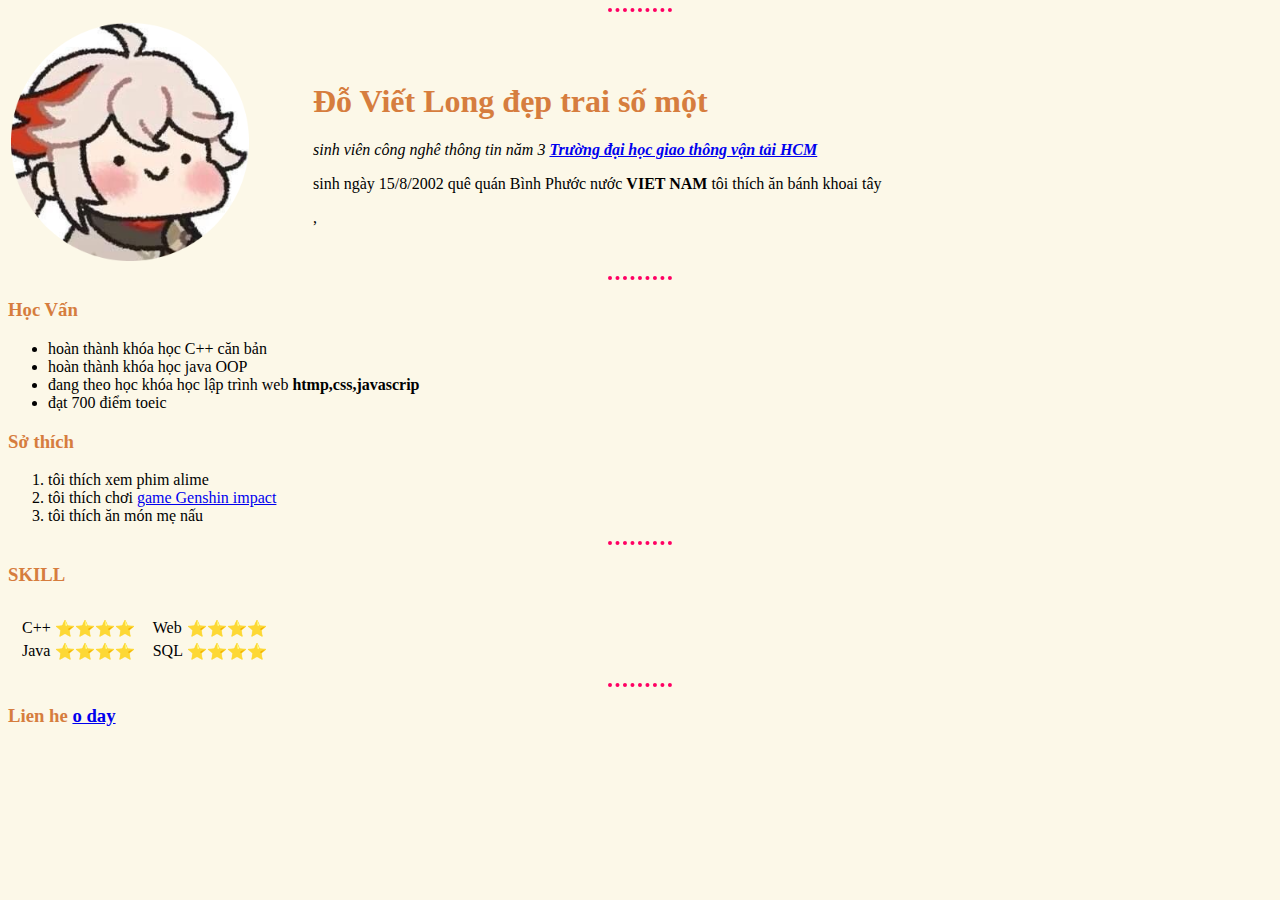
<file: index.html>
<!DOCTYPE html>
<html lang="en" dir="ltr">
  <head>
    <meta charset="utf-8">
    <title> trang cá nhân của longul</title>
    <link rel="stylesheet"  href="css/styles.css">
  </head>
  <body>
    <table >
      <tr>
        <td><img src="image/11zon_cropped.png" height="80%" width="80%"alt="anh yasua"></td>
        <td>
        <h1> Đỗ Viết Long đẹp trai số một</h1>
        <p> <em>sinh viên công nghê thông tin năm 3 <strong> <a href="https://ut.edu.vn/"> Trường đại học giao thông vận tải HCM</a> </strong></em> </p>
        <p> sinh ngày 15/8/2002 quê quán Bình Phước nước <strong> VIET NAM</strong> tôi thích ăn bánh khoai tây </p>,</td>
        <hr>
      </tr>
    </table>
<hr>
    <h3>Học Vấn</h3>
  <ul>
    <li> hoàn thành khóa học C++ căn bản </li>
    <li> hoàn thành khóa học java OOP </li>
    <li> đang theo học khóa học lập trình web <strong> htmp,css,javascrip</strong></li>
    <li> đạt 700 điểm toeic
    </ul>
    <h3> Sở thích</h3>
    <ol>
        <li> tôi thích xem phim alime</li>
        <li> tôi thích chơi <a href="https://genshin.hoyoverse.com/en/">game Genshin impact</a> </li>
        <li> tôi thích ăn món mẹ nấu</li>
    </ol>
    <hr>
    <h3> SKILL </h3>
    <table cellspacing="10">
      <tr>
        <td> <table>
          <tr>
            <td>C++</td>
            <td>⭐⭐⭐⭐</td>
          </tr>
          <tr>
            <td>Java</td>
            <td>⭐⭐⭐⭐</td>
          </tr>
        </table> </td>
        <td><table>
          <tr>
            <td>Web</td>
            <td>⭐⭐⭐⭐</td>
          </tr>
          <tr>
            <td>SQL</td>
            <td>⭐⭐⭐⭐</td>
          </tr>
        </table></td>
      </tr>
    </table>
<hr>
    <h3> Lien he <a href="lienhe.html">o day </a> </h3>
</html>
</file>
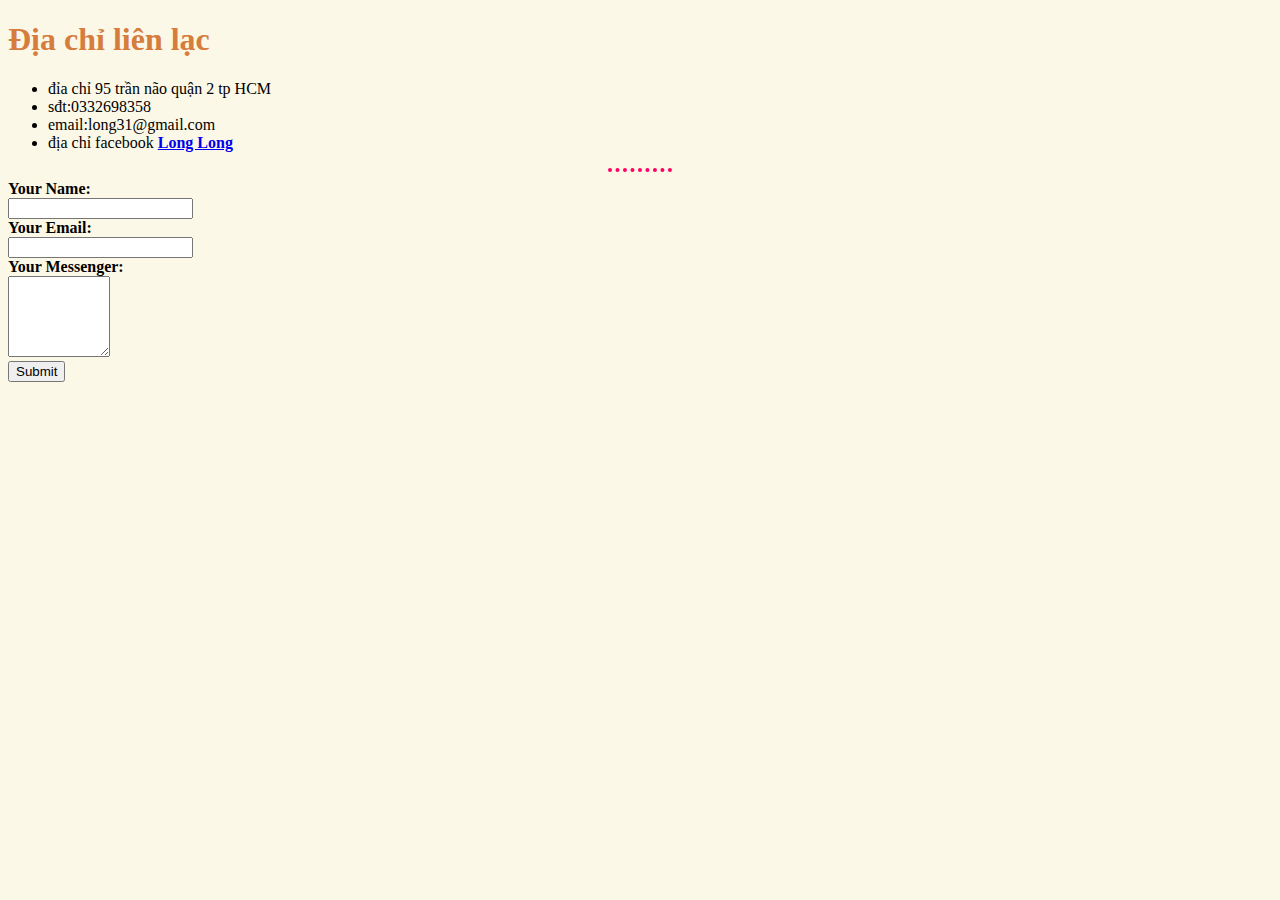
<file: lienhe.html>
<!DOCTYPE html>
<html lang="en" dir="ltr">
  <head>
    <meta charset="utf-8">
    <title>lienlac</title>
    <link rel="stylesheet" href="css/styles.css">
  </head>
  <body>
    <h1> Địa chỉ liên lạc </h1>
    <ul>
      <li> đỉa chỉ 95 trần não quận 2 tp HCM</li>
      <li>sđt:0332698358</li>
      <li>email:long31@gmail.com</li>
      <li>địa chỉ facebook<strong> <a href="https://www.facebook.com/long.doviet.543"> Long Long</a>
    </ul>
    <hr>
    <form  action="mailto:longulkami@gmail.com" method="post"enctype="text/plain">
      <label>Your Name:</label><br>
      <input type="text" name="Ten"valua=""><br>
      <label>Your Email:</label><br>
      <input type="email" name="gmail" value=""><br>
      <label>Your Messenger:</label><br>
      <textarea name="tin" rows="5" cols="10"></textarea><br>
      <input type="submit" name="">


    </form>
  </body>
</html>
</file>
<file: css/styles.css>
body{
  background-color: #FCF8E8;
}
h1{
  color: #D67D3E;
}
h2{
  color: #D67D3E;
}
h3{
  color: #D67D3E;
}
hr {
  border-style: none;
  border-color: #FF0063;
  border-top-style:dotted;
  border-width: 4px;
  width: 5%;
}
</file>
